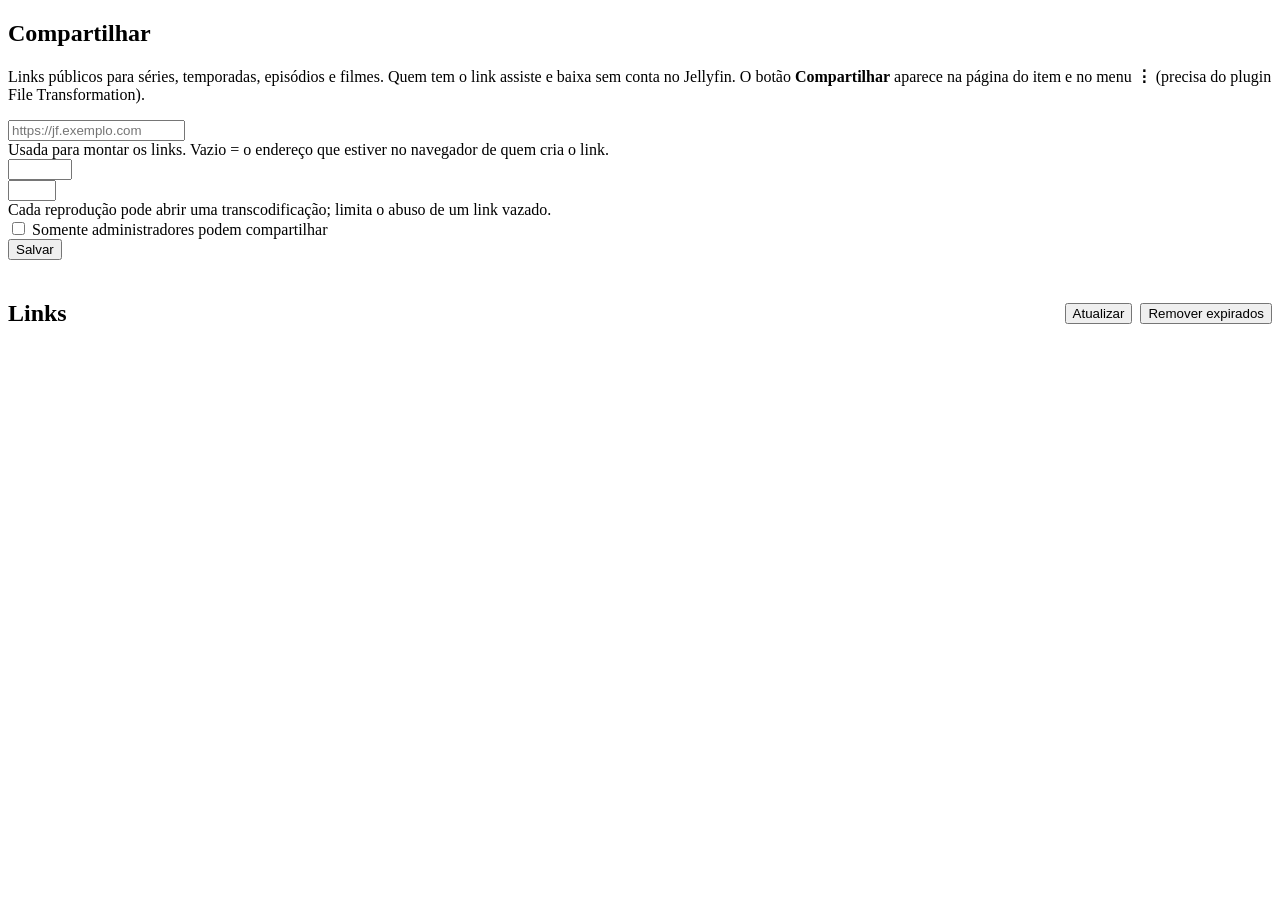
<file: lxc102-media/media-video/jellyfin-plugin-share/src/Configuration/config.html>
<!DOCTYPE html>
<html lang="pt-BR">
<head>
    <meta charset="utf-8">
    <title>Compartilhar</title>
</head>
<body>
<div id="jfShareConfigPage" data-role="page" class="page type-interior pluginConfigurationPage" data-require="emby-input,emby-button,emby-checkbox">
    <div data-role="content">
        <div class="content-primary">
            <h2 class="sectionTitle">Compartilhar</h2>
            <p>Links públicos para séries, temporadas, episódios e filmes. Quem tem o link assiste e baixa sem conta no Jellyfin.
               O botão <b>Compartilhar</b> aparece na página do item e no menu <b>⋮</b> (precisa do plugin File Transformation).</p>

            <form id="jfShareForm">
                <div class="inputContainer">
                    <input is="emby-input" type="url" id="PublicBaseUrl" label="URL pública do Jellyfin" placeholder="https://jf.exemplo.com">
                    <div class="fieldDescription">Usada para montar os links. Vazio = o endereço que estiver no navegador de quem cria o link.</div>
                </div>
                <div class="inputContainer">
                    <input is="emby-input" type="number" id="DefaultDays" min="0" max="3650" label="Validade sugerida (dias, 0 = sem validade)">
                </div>
                <div class="inputContainer">
                    <input is="emby-input" type="number" id="MaxStreamsPerLink" min="1" max="20" label="Reproduções simultâneas por link">
                    <div class="fieldDescription">Cada reprodução pode abrir uma transcodificação; limita o abuso de um link vazado.</div>
                </div>
                <div class="checkboxContainer checkboxContainer-withDescription">
                    <label>
                        <input is="emby-checkbox" type="checkbox" id="OnlyAdmins">
                        <span>Somente administradores podem compartilhar</span>
                    </label>
                </div>
                <button is="emby-button" type="submit" class="raised button-submit block emby-button"><span>Salvar</span></button>
            </form>

            <div style="display:flex;align-items:center;justify-content:space-between;gap:12px;margin-top:2.5em;flex-wrap:wrap">
                <h2 class="sectionTitle" style="margin:0">Links</h2>
                <div style="display:flex;gap:8px">
                    <button is="emby-button" type="button" class="raised emby-button" id="jfShareRefresh"><span>Atualizar</span></button>
                    <button is="emby-button" type="button" class="raised emby-button" id="jfSharePurge"><span>Remover expirados</span></button>
                </div>
            </div>
            <div id="jfShareList" style="margin-top:1em"></div>
        </div>
    </div>

    <style>
        #jfShareList table{width:100%;border-collapse:collapse;font-size:.92em}
        #jfShareList th,#jfShareList td{text-align:left;padding:.55em .5em;border-bottom:1px solid rgba(128,128,128,.25);vertical-align:middle}
        #jfShareList th{opacity:.7;font-weight:500}
        #jfShareList .exp{opacity:.5}
        #jfShareList .tag{font-size:.8em;padding:.1em .5em;border-radius:1em;background:rgba(128,128,128,.25);margin-left:.4em}
        #jfShareList .tag.bad{background:#7a2a2a;color:#fff}
        #jfShareList button{margin:0 .15em}
        #jfShareList .muted{opacity:.65;font-size:.9em}
        @media (max-width:800px){#jfShareList .hide-sm{display:none}}
    </style>

    <script type="text/javascript">
        (function () {
            var pluginId = '8f3c2a61-5d4e-4b7a-9c1e-2a6f0d9b7e41';
            var page = document.querySelector('#jfShareConfigPage');
            var TYPES = { Series: 'Série', Season: 'Temporada', Episode: 'Episódio', Movie: 'Filme' };

            function esc(s) { return String(s == null ? '' : s).replace(/[&<>"']/g, function (c) { return { '&': '&amp;', '<': '&lt;', '>': '&gt;', '"': '&quot;', "'": '&#39;' }[c]; }); }
            function fmt(d) { return d ? new Date(d).toLocaleString('pt-BR', { day: '2-digit', month: '2-digit', year: '2-digit', hour: '2-digit', minute: '2-digit' }) : '—'; }

            function call(method, path) {
                return fetch(ApiClient.getUrl(path), {
                    method: method,
                    headers: { 'Authorization': 'MediaBrowser Token="' + ApiClient.accessToken() + '"' }
                }).then(function (r) {
                    if (!r.ok) throw new Error('HTTP ' + r.status);
                    return r.status === 204 ? null : r.json();
                });
            }

            function loadList() {
                var box = page.querySelector('#jfShareList');
                call('GET', 'Share/Links').then(function (links) {
                    if (!links.length) { box.innerHTML = '<p class="muted">Nenhum link criado ainda.</p>'; return; }
                    box.innerHTML = '<table><thead><tr><th>Item</th><th class="hide-sm">Criado</th><th>Expira</th><th class="hide-sm">Acessos</th><th class="hide-sm">Último acesso</th><th></th></tr></thead><tbody>' +
                        links.map(function (l) {
                            return '<tr class="' + (l.expired ? 'exp' : '') + '">' +
                                '<td><a is="emby-linkbutton" class="button-link" href="#/details?id=' + l.itemId + '">' + esc(l.itemName) + '</a>' +
                                '<span class="tag">' + esc(TYPES[l.itemType] || l.itemType) + '</span>' + (l.expired ? '<span class="tag bad">expirado</span>' : '') +
                                '<div class="muted">por ' + esc(l.createdBy) + ' · id ' + esc(l.id) + '</div></td>' +
                                '<td class="hide-sm">' + fmt(l.createdAt) + '</td>' +
                                '<td>' + (l.expiresAt ? fmt(l.expiresAt) : 'sem validade') + '</td>' +
                                '<td class="hide-sm">' + l.views + '</td>' +
                                '<td class="hide-sm">' + fmt(l.lastAccess) + '</td>' +
                                '<td style="white-space:nowrap">' +
                                (l.expired ? '' : '<button is="emby-button" type="button" class="raised emby-button" data-copy="' + esc(l.url) + '" title="Copiar link"><span>Copiar</span></button>') +
                                '<button is="emby-button" type="button" class="raised emby-button" data-revoke="' + esc(l.id) + '" data-name="' + esc(l.itemName) + '" style="background:#a33;color:#fff"><span>Revogar</span></button>' +
                                '</td></tr>';
                        }).join('') + '</tbody></table>';
                }).catch(function (e) { box.innerHTML = '<p>Erro carregando links: ' + esc(e.message) + '</p>'; });
            }

            page.querySelector('#jfShareList').addEventListener('click', function (e) {
                var b = e.target.closest('button');
                if (!b) return;
                if (b.dataset.copy) {
                    var done = function () { Dashboard.alert({ message: 'Link copiado.' }); };
                    if (navigator.clipboard && window.isSecureContext) navigator.clipboard.writeText(b.dataset.copy).then(done);
                    else { window.prompt('Copie o link:', b.dataset.copy); }
                }
                if (b.dataset.revoke) {
                    if (!window.confirm('Revogar o link de "' + b.dataset.name + '"? Quem tem o link perde o acesso na hora.')) return;
                    call('DELETE', 'Share/Links/' + encodeURIComponent(b.dataset.revoke)).then(loadList)
                        .catch(function (err) { Dashboard.alert({ message: 'Erro: ' + err.message }); });
                }
            });

            page.querySelector('#jfShareRefresh').addEventListener('click', loadList);
            page.querySelector('#jfSharePurge').addEventListener('click', function () {
                call('POST', 'Share/Links/RemoveExpired').then(function (r) {
                    Dashboard.alert({ message: r.removed + ' link(s) expirado(s) removido(s).' });
                    loadList();
                });
            });

            page.addEventListener('pageshow', function () {
                Dashboard.showLoadingMsg();
                ApiClient.getPluginConfiguration(pluginId).then(function (config) {
                    page.querySelector('#PublicBaseUrl').value = config.PublicBaseUrl || '';
                    page.querySelector('#DefaultDays').value = config.DefaultDays;
                    page.querySelector('#OnlyAdmins').checked = config.OnlyAdmins;
                    page.querySelector('#MaxStreamsPerLink').value = config.MaxStreamsPerLink;
                    Dashboard.hideLoadingMsg();
                });
                loadList();
            });

            page.querySelector('#jfShareForm').addEventListener('submit', function (e) {
                e.preventDefault();
                Dashboard.showLoadingMsg();
                ApiClient.getPluginConfiguration(pluginId).then(function (config) {
                    config.PublicBaseUrl = page.querySelector('#PublicBaseUrl').value.trim();
                    config.DefaultDays = parseInt(page.querySelector('#DefaultDays').value, 10) || 0;
                    config.OnlyAdmins = page.querySelector('#OnlyAdmins').checked;
                    config.MaxStreamsPerLink = parseInt(page.querySelector('#MaxStreamsPerLink').value, 10) || 3;
                    ApiClient.updatePluginConfiguration(pluginId, config).then(Dashboard.processPluginConfigurationUpdateResult);
                });
                return false;
            });
        })();
    </script>
</div>
</body>
</html>
</file>
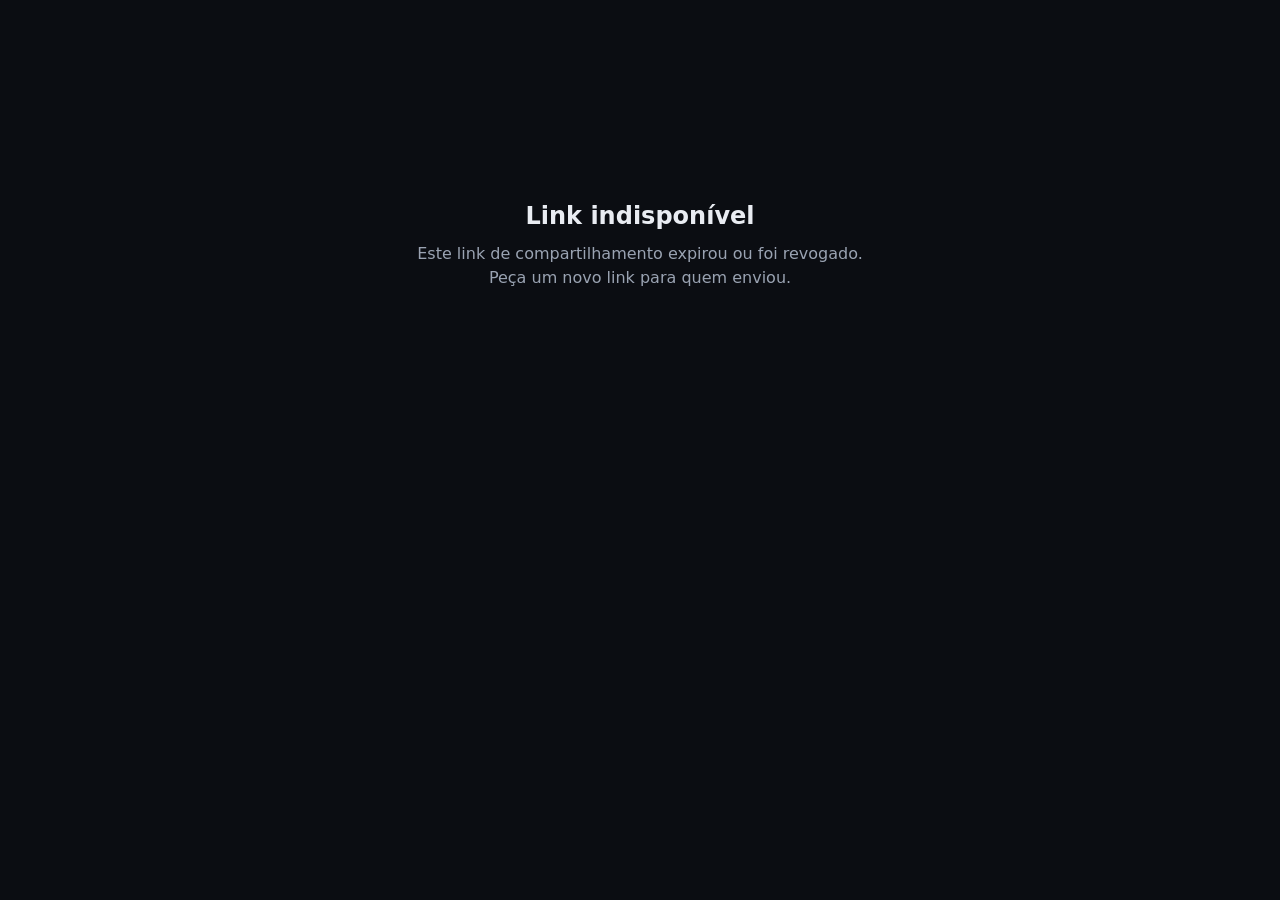
<file: lxc102-media/media-video/jellyfin-plugin-share/src/Web/gone.html>
<!doctype html>
<html lang="pt-BR">
<head>
<meta charset="utf-8">
<meta name="viewport" content="width=device-width, initial-scale=1">
<meta name="robots" content="noindex, nofollow">
<title>Link indisponível</title>
<style>
html,body{margin:0;height:100%;background:#0b0d12;color:#9aa3b2;font:16px/1.5 system-ui,-apple-system,"Segoe UI",Roboto,sans-serif}
.box{max-width:480px;margin:0 auto;padding:22vh 24px 0;text-align:center}
h1{color:#e9ecf2;font-size:24px;margin:0 0 8px}
</style>
</head>
<body><div class="box"><h1>Link indisponível</h1>Este link de compartilhamento expirou ou foi revogado.<br>Peça um novo link para quem enviou.</div></body>
</html>
</file>
